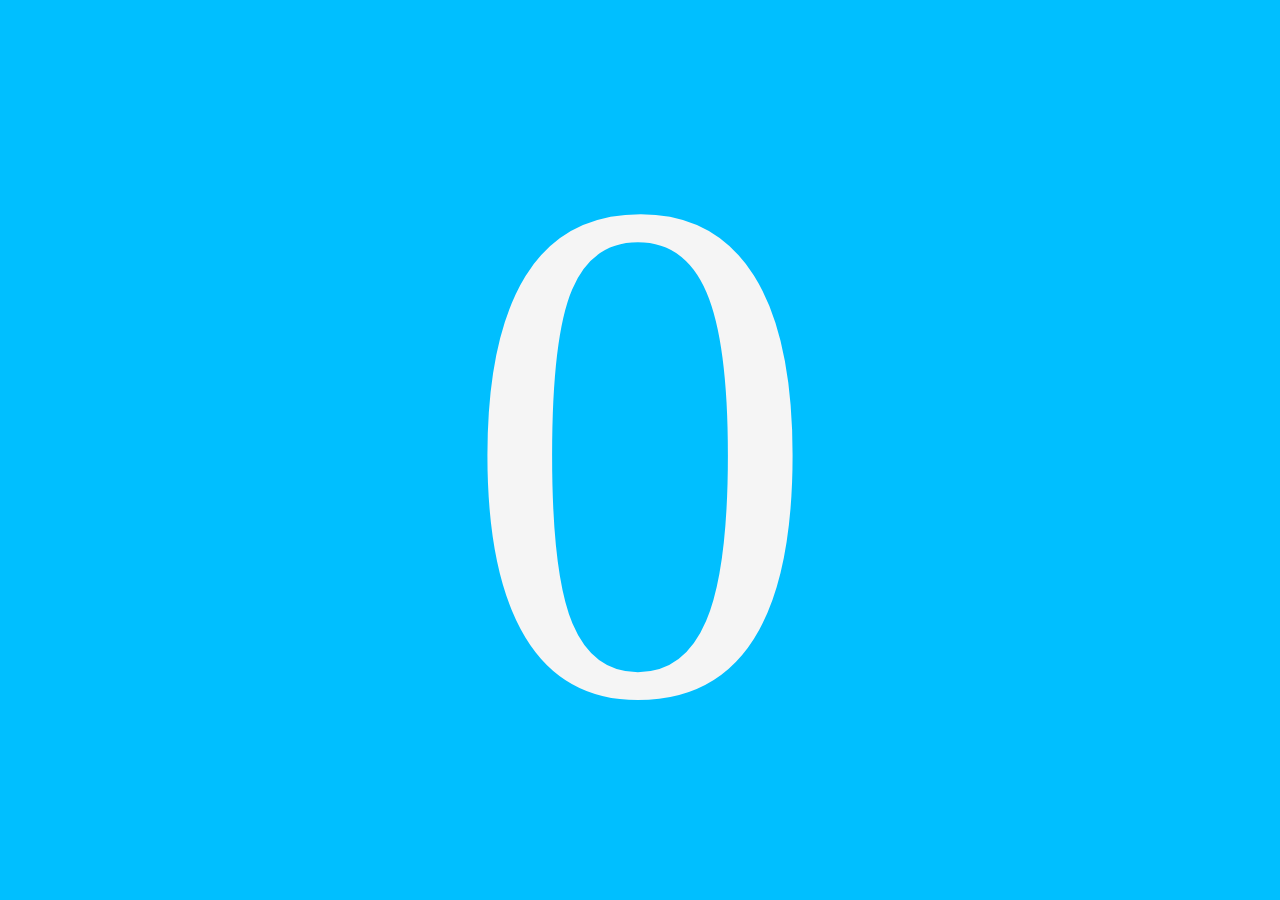
<file: index.html>
<!DOCTYPE html>
<html lang="en">
  <head>
    <meta charset="UTF-8" />
    <meta http-equiv="X-UA-Compatible" content="IE=edge" />
    <meta name="viewport" content="width=device-width, initial-scale=1.0" />
    <link rel="shortcut icon" href="favicon.ico" type="image/x-icon" />
    <link rel="stylesheet" href="css/styles.css" />
    <link rel="manifest" href="manifest.json" />
    <title>Dice</title>
  </head>
  <body>
    <div id="root">0</div>
    <script src="./js/index.js"></script>
  </body>
</html>
</file>
<file: css/styles.css>
* {
  margin: 0;
  padding: 0;
}
body,
html {
  height: 100%;
}

#root {
  width: 100%;
  height: 100%;
  display: flex;
  justify-content: center;
  align-items: center;
  background-color: deepskyblue;
  cursor: pointer;
  user-select: none;
  color: whitesmoke;
  font-size: 2rem;
}
</file>
